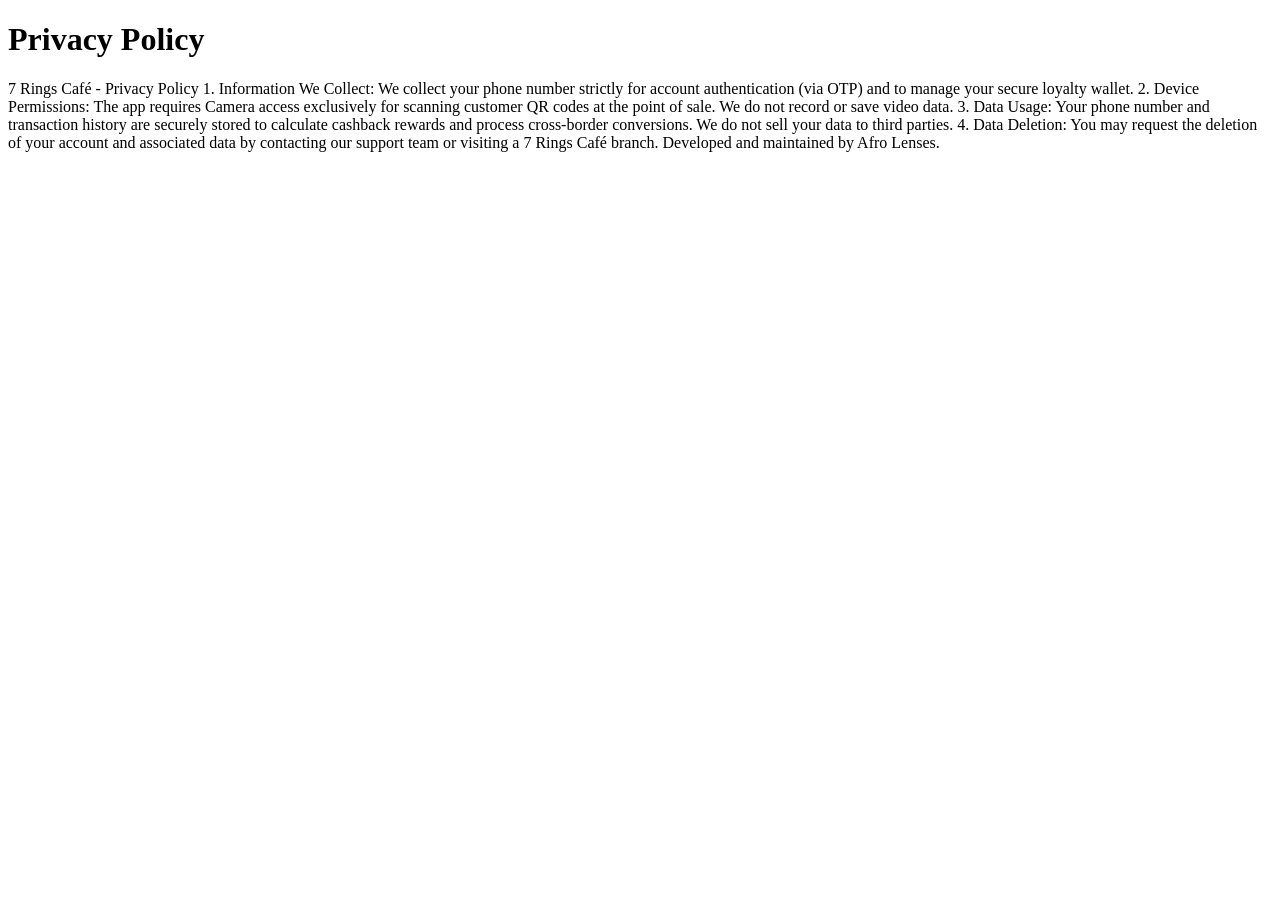
<file: 7rings-privacy.html>
<!DOCTYPE html>
<html>
<head>
    <title>7 Rings App Privacy Policy</title>
    <meta name="robots" content="noindex">
</head>
<body>
    <!-- Paste the privacy policy text provided to you here -->
    <h1>Privacy Policy</h1>
    <p>7 Rings Café - Privacy Policy

1. Information We Collect: We collect your phone number strictly for account authentication (via OTP) and to manage your secure loyalty wallet.
2. Device Permissions: The app requires Camera access exclusively for scanning customer QR codes at the point of sale. We do not record or save video data.
3. Data Usage: Your phone number and transaction history are securely stored to calculate cashback rewards and process cross-border conversions. We do not sell your data to third parties.
4. Data Deletion: You may request the deletion of your account and associated data by contacting our support team or visiting a 7 Rings Café branch.

Developed and maintained by Afro Lenses.</p>
</body>
</html>
</file>
